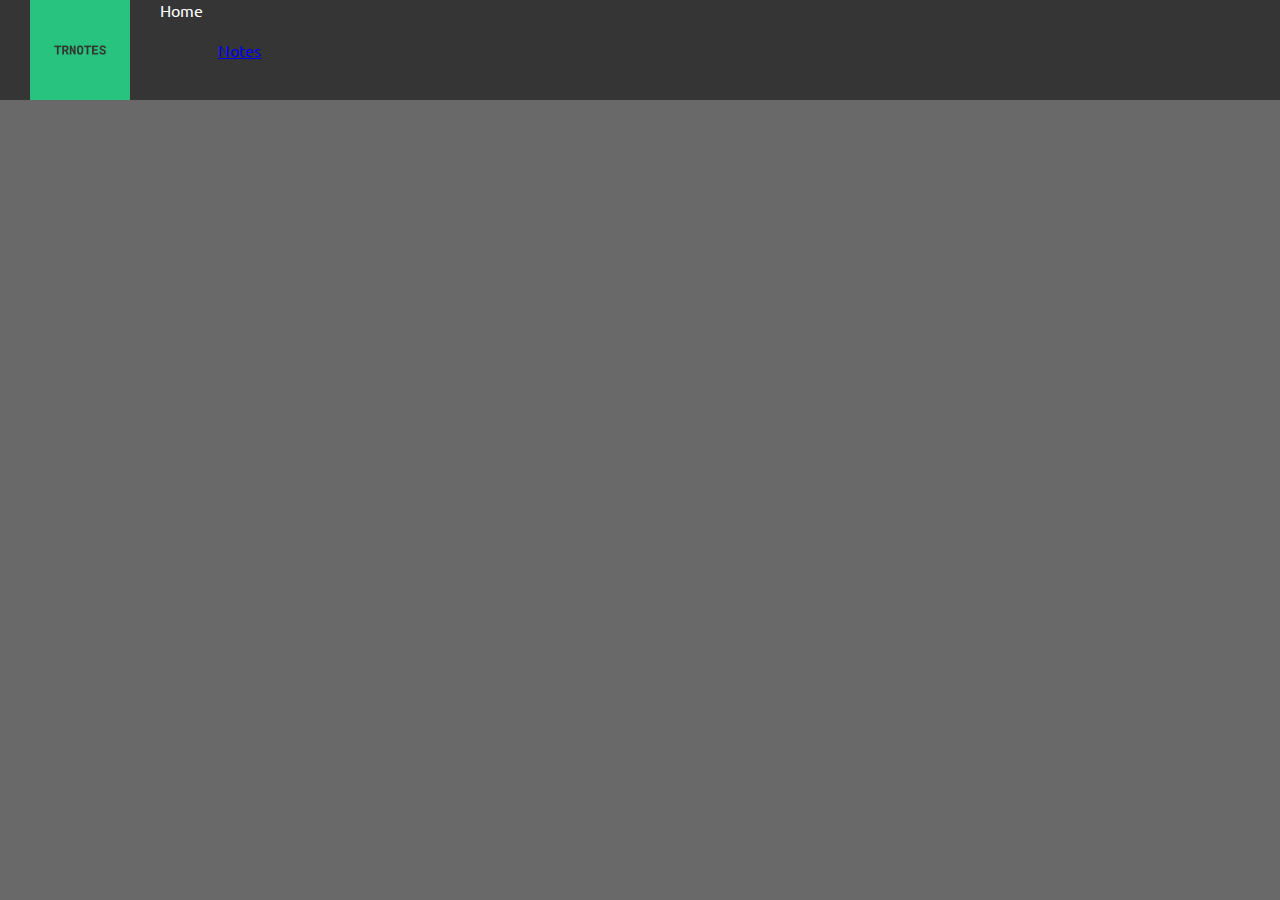
<file: index.html>
<!DOCTYPE html>
<html>
  <head>
    <title>Notes Page</title>
    
    <link rel="icon" type="image/x-icon" href="/images/favicon-32x32.png">
    
    <link rel="stylesheet" href="styles/editboxes.css">
    <link rel="stylesheet" href="styles/nav.css">
    
    <link href="https://fonts.googleapis.com/css2?family=Nabla&family=Ubuntu:wght@500&display=swap" rel="stylesheet">
  </head>
  <body>
    <div class="nav-wrapper">
      <div class="icon">
      <img src="images/notes-logo.webp">
      </div>
      <div class="page-title">
        Home
      </div>
      <div class="links-wrapper">
        <div class="link"><a href="notes.html">Notes</a></div>
        <!--
        <div class="link"><a>Coming Soon...</a></div>
        <div class="link"><a>Coming Soon...</a></div>
        <div class="link"><a>Coming Soon...</a></div>
        -->
      </div>
    </div>
    
   
    <script src="script.js"></script>
  </body>
</html>
</file>
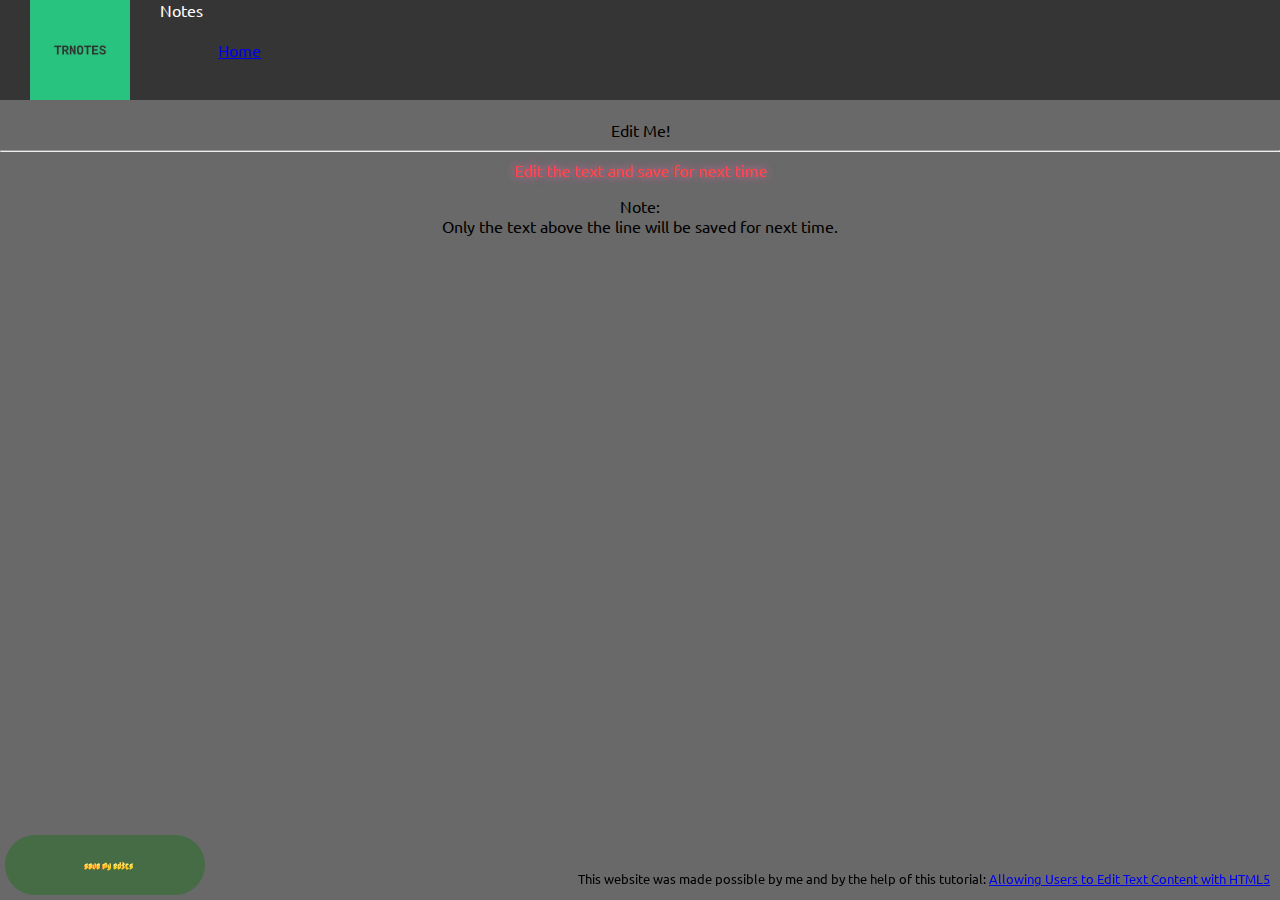
<file: notes.html>
<!--
  !!Rights to this code go to the creators of http://www.developerdrive.com/demo/edit_text/edit_text_demo.html !!
if any developer of that website has a problem with me using the code, please contact me and I will remove it.
-->
<!DOCTYPE html>
<html>
  <head>
    <title>Notes Page</title>
    
    <link rel="icon" type="image/x-icon" href="/images/favicon-32x32.png">
    
    <link rel="stylesheet" href="styles/editboxes.css">
    <link rel="stylesheet" href="styles/nav.css">
    
    <link href="https://fonts.googleapis.com/css2?family=Nabla&family=Ubuntu:wght@500&display=swap" rel="stylesheet">
  </head>
  <body>
    <div class="nav-wrapper">
      <div class="icon">
      <img src="images/notes-logo.webp">
      </div>
      <div class="page-title">
        Notes
      </div>
      <div class="links-wrapper">
        <div class="link"><a href="index.html">Home</a></div>
        <!--
        <div class="link"><a>Coming Soon...</a></div>
        <div class="link"><a>Coming Soon...</a></div>
        <div class="link"><a>Coming Soon...</a></div>
        -->
      </div>
    </div>
    
    <div class="edit-boxes" onload="checkEdits()">
        
      <div id="edit" contenteditable="true">
      Edit Me!
      </div>
      
      <div id="newEdits"><hr/></div>
      
      <div class="run-all">
        <input type="button" value="save my edits" onclick="runAll()"/>
      </div>
  
      <div id="update"> Edit the text and save for next time</div>
      <p style="text-align: center;">Note:<br>
        Only the text above the line will be saved for next time.
      </p>
      
      <p style="font-size: 80%; bottom: 0px; right: 10px; position: fixed;">This website was made possible by me and by the help of this tutorial: 
        <a href="http://www.developerdrive.com/2012/06/allowing-users-to-edit-text-content-with-html5">Allowing Users to Edit Text Content with HTML5</a>
      </p>
      
    </div>
    
    <script src="script.js"></script>
  </body>
</html>
</file>
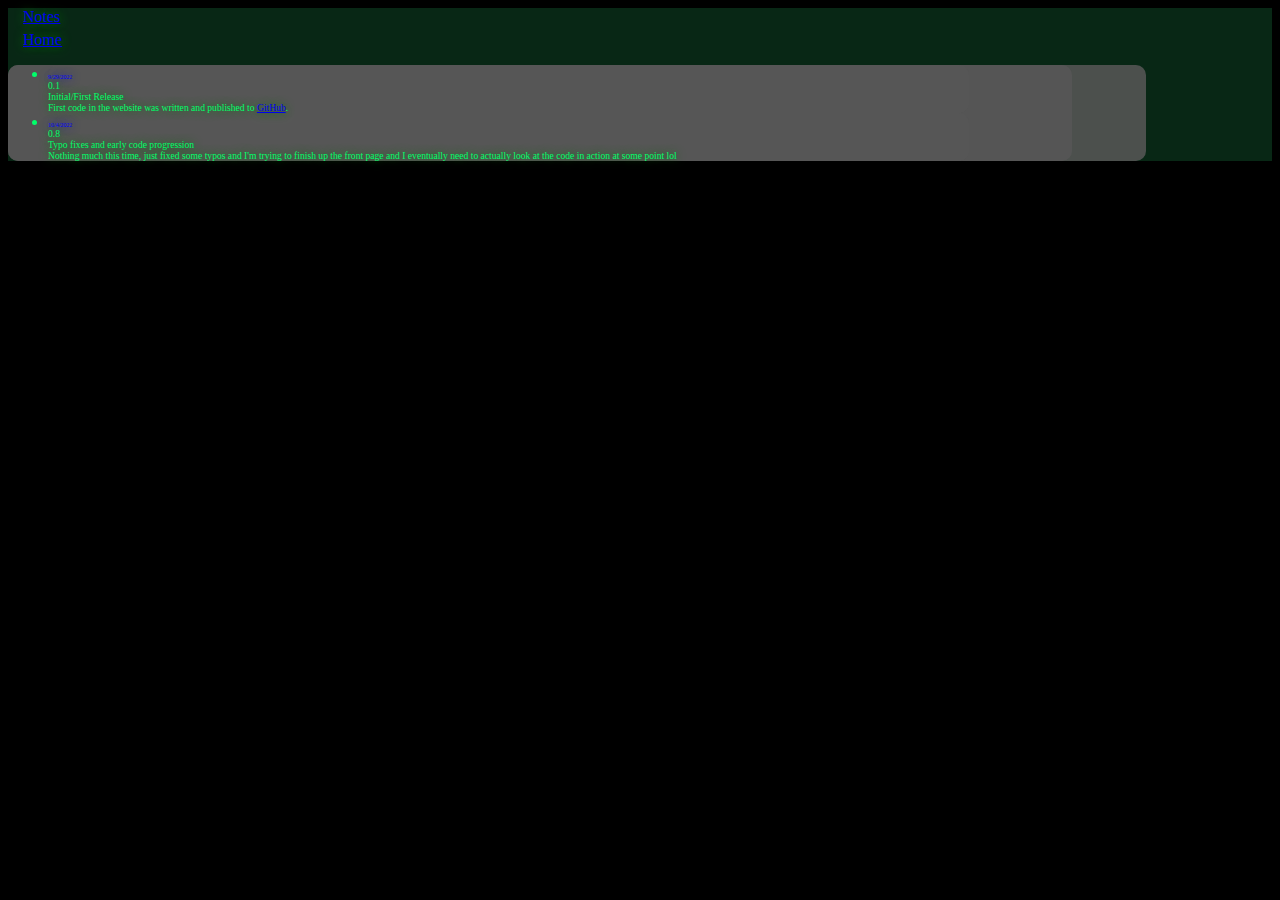
<file: version-history.html>
<!DOCTYPE html>
<html>
  <head>
    <title>Update Log</title>
    
    <link rel="icon" type="image/x-icon" href="/images/favicon-32x32.png">

    <link rel="stylesheet" href="styles/nav.css">
    <link rel="stylesheet" href="styles/version-history.css">
    
    <link href="https://fonts.googleapis.com/css2?family=Nabla&family=Ubuntu:wght@500&display=swap" rel="stylesheet">
  </head>
  <body style="background-color: rgba(9, 42, 23, 0.924); color: rgb(0, 255, 106);">
    <div class="links-wrapper">
        <div class="link"><a href="notes.html">Notes</a></div>
        <div class="link"><a href="index.html">Home</a></div>
        <!--
            <div class="link"><a>Coming Soon...</a></div>
            <div class="link"><a>Coming Soon...</a></div>
        -->
    </div>
    
    <div class="version-wrapper">
        <ul class="version-list">
            <!-- Full code neded for each update/version release. -->
            <!--
            <li>
                <div class="version-num">
                    <div class="version-time-released">
                        
                    </div>
                        
                    <div class="version-name">
                        
                    </div>
                    <div class="version-disc">
                        
                    </div>
                </div>
            </li> 
            -->

            <li class="version">
                <div class="version-num">
                    <div class="version-time-released">
                        9/29/2022
                    </div>
                        0.1
                    <div class="version-name">
                        Initial/First Release
                    </div>
                    <div class="version-disc">
                        First code in the website was written and published to 
                        <a href="https://github.com/rRubedog/Rubedog_Portfolio">GitHub</a>.
                    </div>
                </div>
            </li>

            <li class="version">
                <div class="version-num">
                    <div class="version-time-released">
                        10/4/2022
                    </div>
                        0.8
                    <div class="version-name">
                        Typo fixes and early code progression
                    </div>
                    <div class="version-disc">
                        Nothing much this time, just fixed some typos and I'm trying to finish up the front page and I eventually need to actually look at the code in action at some point lol
                    </div>
                </div>
            </li> 
        </ul>
    </div>

  </body>
</html>
</file>
<file: styles/editboxes.css>
html, body {
  padding: 0px;
  margin: 0px;
  background-color: rgb(105, 105, 105);
  color: black;
  font-family: 'Ubuntu', sans-serif;

}

#edit {
  animation: fade 30s infinite linear;
  margin-bottom: 10px;
  text-align: center;
}

@keyFrames fade {
  0%{
    box-shadow: #63f03d 5px 5px 10px;
  }

  50%{
    box-shadow: #3053df 5px 5px 20px
  }

  100%{
    box-shadow: #63f03d 5px 5px 10px;
  }
}

#update {
  text-align: center;
  color: #ff4242;
  text-shadow: hotpink 0px 0px 10px;
}

.run-all, input {
  transition: all ease 0.5s;
  width: 100px;
  height: 50px;
  position: fixed;
  bottom: 10px;
  left: 58px;
  border-radius: 50px;
  background-color: transparent;
  border-color: transparent;
  font-size: 50%;
  font-family: 'Nabla', cursive;

}

.run-all, input:hover {
  background-color: rgba(15, 113, 15, 0.4);
  left: 5px;
  bottom: 5px;
  width: 200px;
  height: 60px;
  font-size: 100%;
  padding: 0px;
  margin: 0px;
}
</file>
<file: styles/nav.css>
.nav-wrapper {
  position: sticky;
  top: 0%;
  margin-bottom: 20px;
  color: white;
  width: auto;
  height: 100px;
  background-color: rgba(40, 40, 40, 0.8);
  display: flex;
  flex-direction: row;
}


/* Link styles */
.nav-wrapper > .links-wrapper {
  display: flex;
  justify-content: center;
  align-items: center;
  flex-direction: row;
}

.links-wrapper > .link {
  transition: all ease 0.5s;
  margin: 5px 10px;
  padding: 0px 5px;
}

.links-wrapper > .link:hover {
  color: #ffc800;
  letter-spacing: 2px;
  padding: 0px;
}

.nav-wrapper > .icon > img{
  height: 100px;
  width: auto;
}
</file>
<file: styles/version-history.css>
html, body {
    background-color: black;
    text-shadow: green 0px 0px 10px;
    color: green;
}

.version-wrapper, .version-list, .version {
    width: 90%;
    height: fit-content;
    border-radius: 10px;
    background-color: rgba(87, 87, 87, 0.867);
}

.version-num {
    font-size: 60%;
}

.version-num > .version-time-released {
    font-size: 40%;
    color: blue;
    text-shadow: blue 0px 0px 10px;
}
</file>
